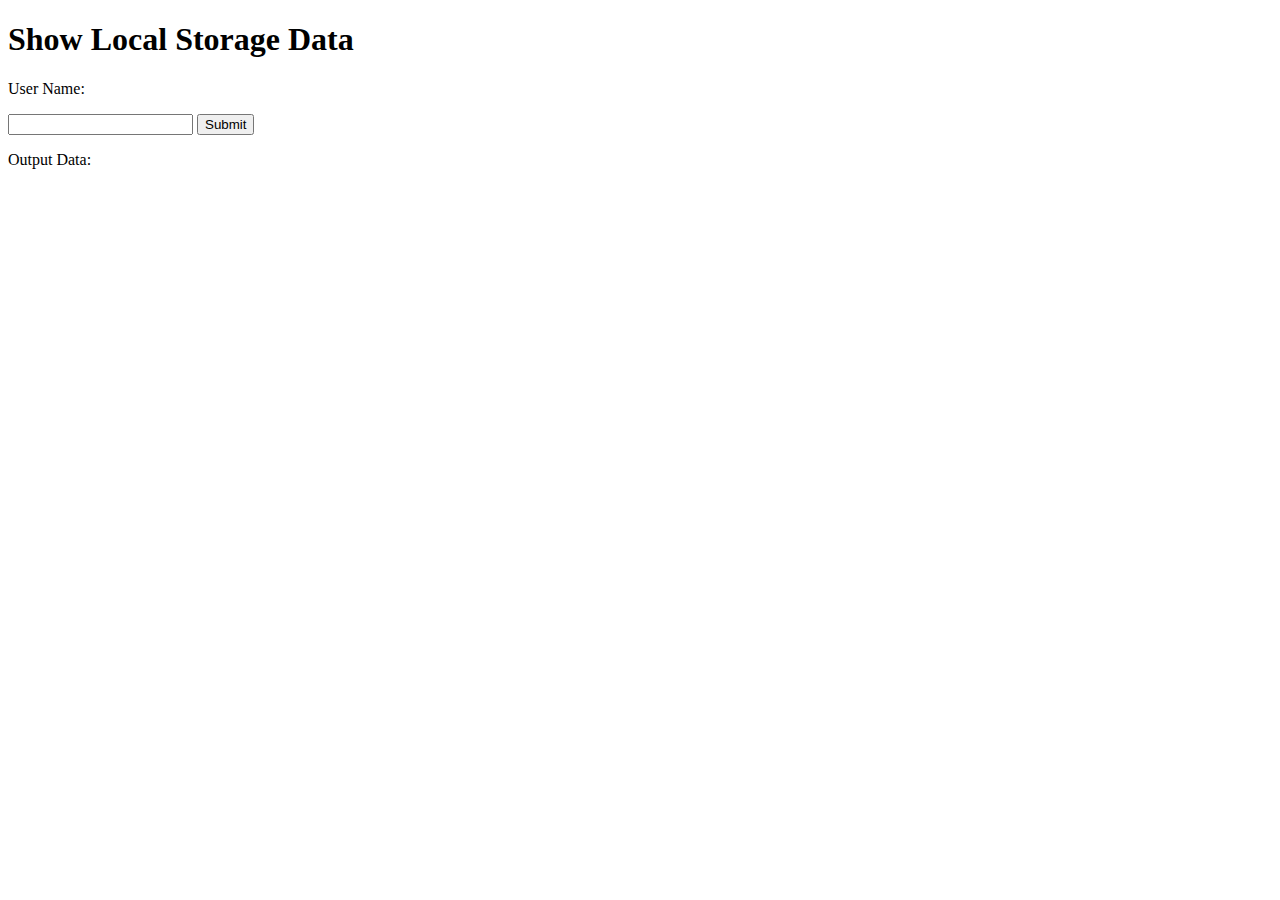
<file: index.html>
<!DOCTYPE html>
<html lang="en">
<head>
    <meta charset="UTF-8">
    <meta name="viewport" content="width=device-width, initial-scale=1.0">
    <title>Show Local Storage Data</title>
</head>
<body>
    <h1>Show Local Storage Data</h1>
    <p>User Name: </p>
    <input type="text" name="uname" id="userName"/>

    <button onclick="submit()">Submit</button>

    <p>Output Data: <span id="display"></span></p>

    <!-- JS Source -->
    <script src="script.js"></script>
</body>
</html>
</file>
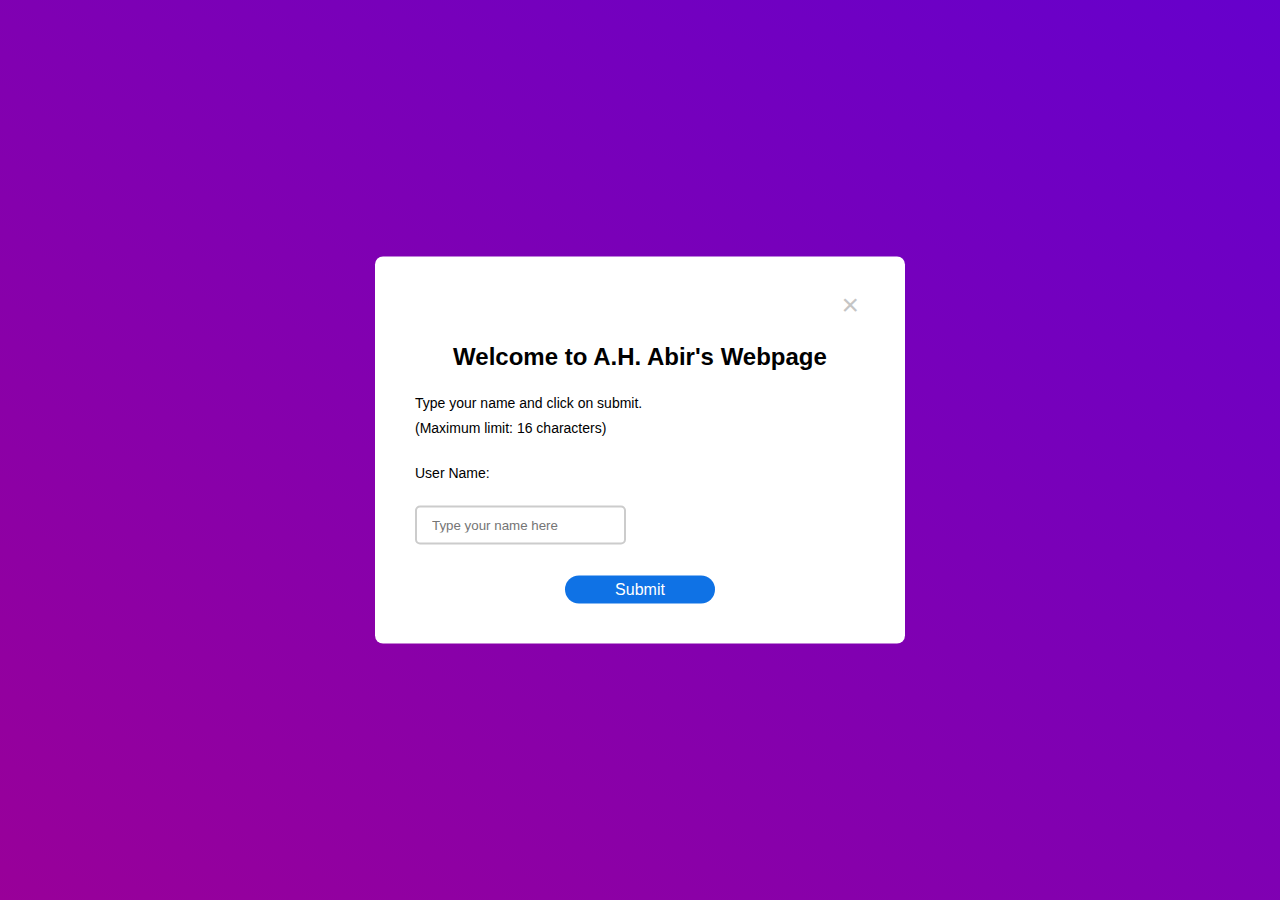
<file: local-storage-project-v2/index.html>
<!DOCTYPE html>
<html lang="en">
<head>
    <meta charset="UTF-8">
    <meta name="viewport" content="width=device-width, initial-scale=1.0">
    <title>Local Storage Project</title>

    <!-- CSS Source -->
    <link rel="stylesheet" href="style.css"/>
</head>
<body>
    <!-- Display Username Edit Popup -->
    <div id="overlay">
        <div class="user-popup">
          <button id="close">&times;</button>
          <h2>Welcome to A.H. Abir's Webpage</h2>
          <p>Type your name and click on submit. <br> (Maximum limit: 16 characters)</p>
          <p>User Name:</p>
          <input type="text" id="userInput" placeholder="Type your name here" maxlength="16">
          <a class="submitBtn" onclick="submit()">Submit</a>
        </div>
    </div>

    <h1>Local Storage Data</h1>
    

    <p>Output Data: <span id="display"></span></p>

    <!-- JS Source -->
    <script src="script.js"></script>
</body>
</html>
</file>
<file: local-storage-project-v2/style.css>
/* Username Popup Box */
.user-popup{
    background-color: #ffffff;
    width: 450px;
    padding: 30px 40px;
    position: absolute;
    transform: translate(-50%,-50%);
    left: 50%;
    top: 50%;
    border-radius: 8px;
    font-family: "Poppins",sans-serif;
    display: none;
    text-align: center;
    z-index: 1;
}
.user-popup button{
    display: block;
    margin:  0 0 20px auto;
    background-color: transparent;
    font-size: 30px;
    color: #c5c5c5;
    border: none;
    outline: none;
    cursor: pointer;
}
.user-popup p{
    font-size: 14px;
    text-align: justify;
    margin: 20px 0;
    line-height: 25px;
}
a{
    display: block;
    width: 150px;
    position: relative;
    margin: 10px auto;
    text-align: center;
    background-color: #0f72e5;
    color: #ffffff;
    text-decoration: none;
    padding: 5px 0;
    border-radius: 32px;
    cursor: pointer;
}
a:hover {
    background-color: #28a745;
    color: white;
}
#userInput {
    padding: 10px 15px;
    border: 2px solid #cccccc;
    float: left;
    -webkit-border-radius: 5px;
    border-radius: 5px;
}

#overlay {
    position: fixed;
    display: none;
    width: 100%;
    height: 100%;
    top: 0;
    left: 0;
    right: 0;
    bottom: 0;
    /* background-color: rgba(0,0,0,0.5); */
    /* background: linear-gradient(to top right, #00ccff 0%, #cc00cc 100%); */
    /* background: linear-gradient(to top right, #3366cc 0%, #cc0099 100%); */
    background: linear-gradient(to top right, #990099 0%, #6600cc 100%);
    z-index: 2;
}

#username {
    text-transform: capitalize;
}

@media only screen and (max-width: 600px) {
    .user-popup {
        width: 450px;
    }
}

@media only screen and (max-width: 500px) {
    .user-popup {
        width: 370px;
    }
}

.submitBtn {
    margin-top: 90px;
}
</file>
